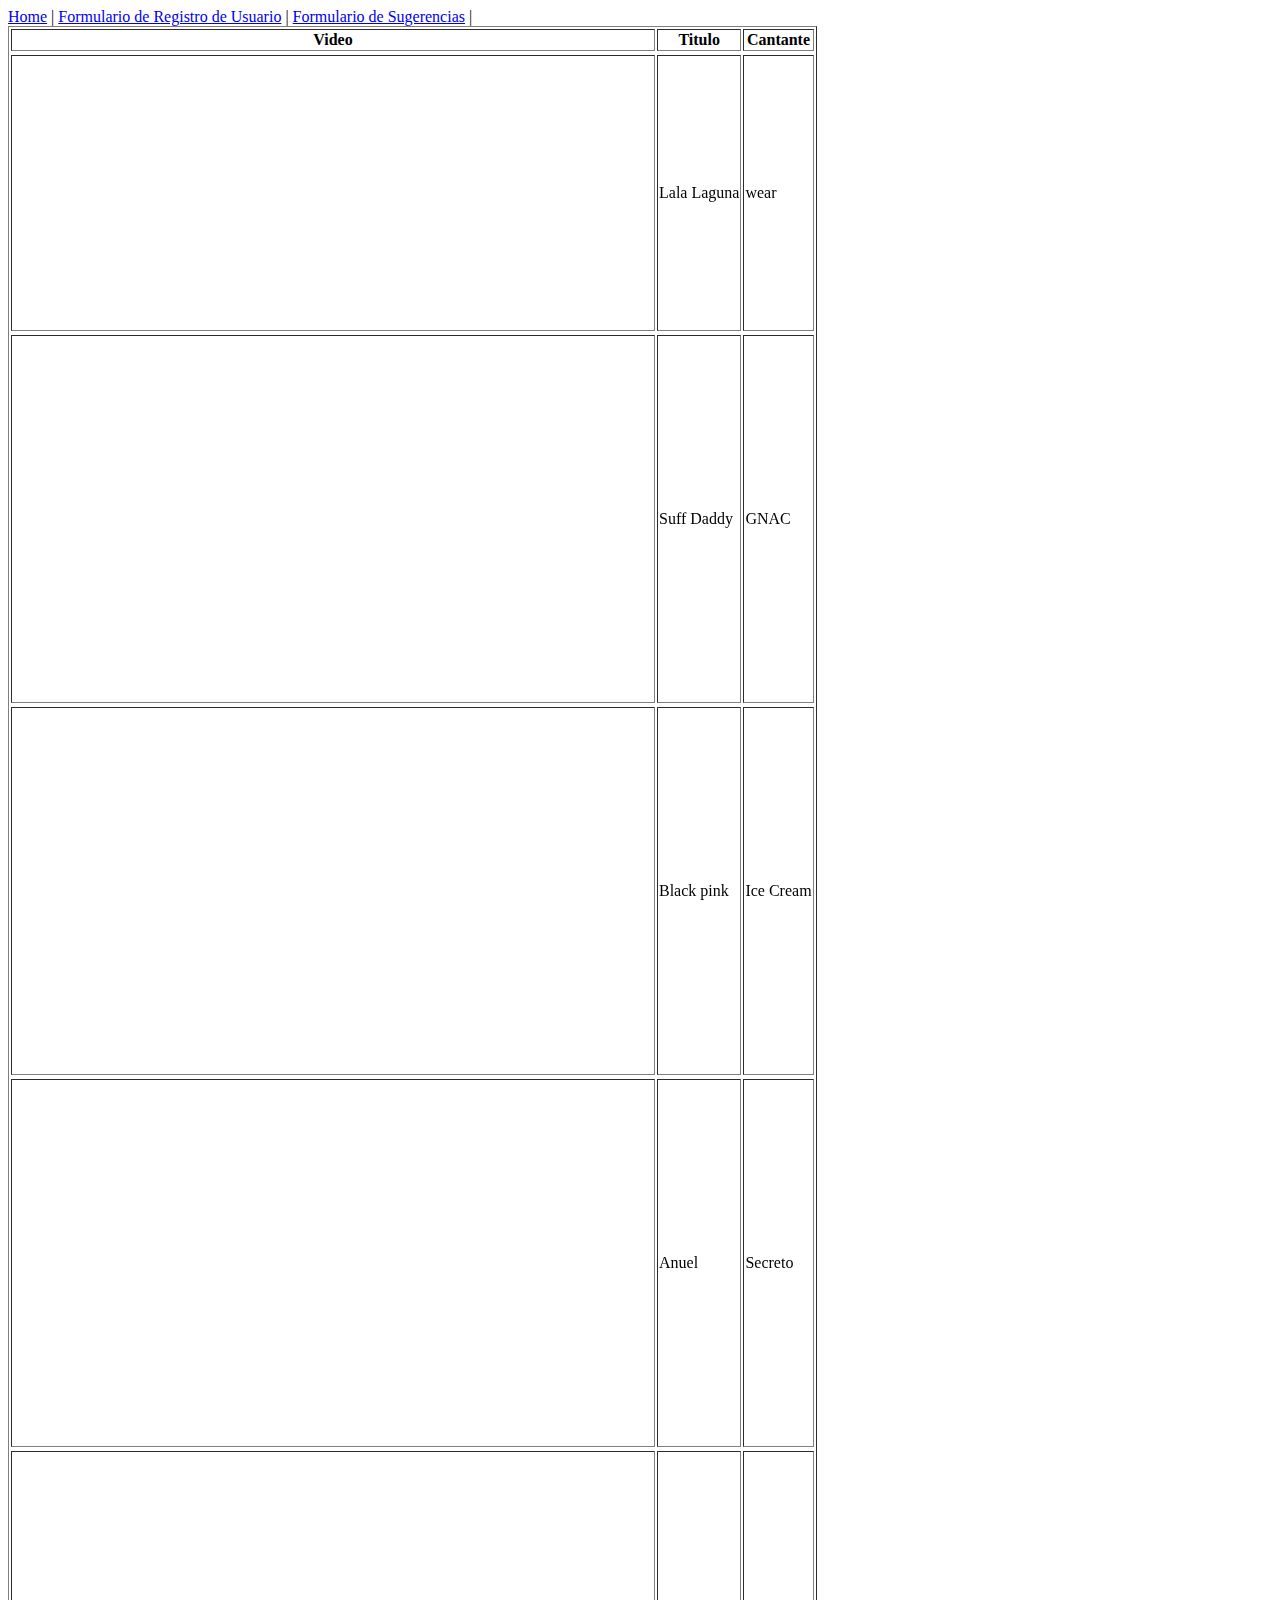
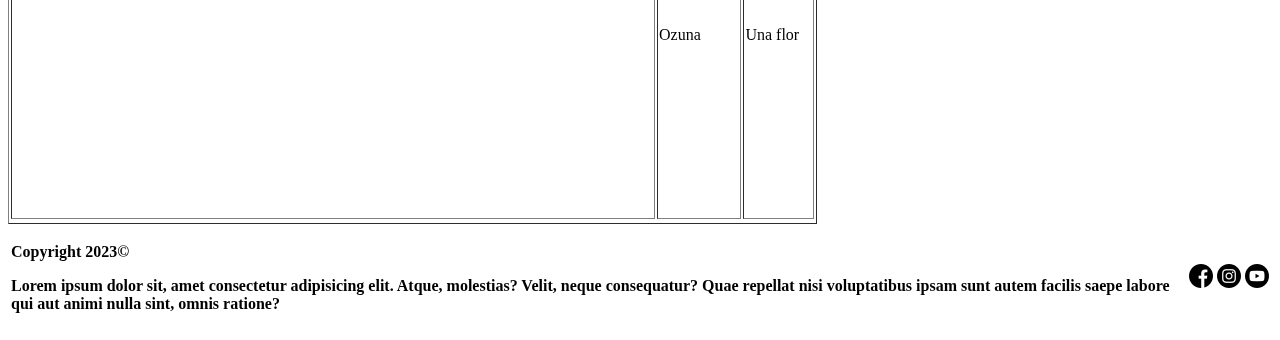
<file: Actividad/index.html>
<!DOCTYPE html>
<html lang="en">
<head>
    <meta charset="UTF-8">
    <meta http-equiv="X-UA-Compatible" content="IE=edge">
    <meta name="viewport" content="width=device-width, initial-scale=1.0">
    <title>Actividad</title>
    <link rel="icon" type="image/x-icon" href="/img/tiempo-de-trabajo.png">
</head>
<body>
    <nav>
        <a href="#index.html">Home</a> |
        <a href="/formularioRegistroUsuario.html">Formulario de Registro de Usuario</a> |
        <a href="FormularioSurgerencia.html">Formulario de Sugerencias</a> |
    </nav>
    <div>
        <table border="1">
            <tr>
                <th>Video</th>
                <th>Titulo</th>
                <th>Cantante</th>
            </tr>
            <tr></tr>
            <tr>
                <td>
                    <iframe src="https://player.vimeo.com/video/199470817?h=fdccb6b3d1&color=ffffff&title=0&byline=0&portrait=0" width="640" height="268" frameborder="0" allow="autoplay; fullscreen; picture-in-picture" allowfullscreen></iframe>
                </td>
                <td>Lala Laguna</td>
                <td>wear</td>
            </tr>
            <tr></tr>
            <tr>
                <td>
                    <iframe src="https://player.vimeo.com/video/19439347?h=af999128c1" width="640" height="360" frameborder="0" allow="autoplay; fullscreen; picture-in-picture" allowfullscreen></iframe>
                </td>
                <td>Suff Daddy</td>
                <td>GNAC</td>
            </tr>
            <tr></tr>
            <tr>
                <td><iframe src="https://player.vimeo.com/video/469195118?h=ff48628f26" width="640" height="360" frameborder="0" allow="autoplay; fullscreen; picture-in-picture" allowfullscreen></iframe>
                </td>
                <td>Black pink</td>
                <td>Ice Cream</td>
            </tr>
            <tr></tr>
            <tr>
                <td><iframe src="https://player.vimeo.com/video/312338429?h=2f7016f1c2" width="640" height="360" frameborder="0" allow="autoplay; fullscreen; picture-in-picture" allowfullscreen></iframe>
                </td>
                <td>Anuel</td>
                <td>Secreto</td>
            </tr>
            <tr></tr>
            <tr>
                <td>
                    <iframe src="https://player.vimeo.com/video/231951574?h=2374bd0190" width="640" height="360" frameborder="0" allow="autoplay; fullscreen; picture-in-picture" allowfullscreen></iframe>
                </td>
                <td>Ozuna</td>
                <td>Una flor</td>
            </tr>
            <tr></tr>
        </table>
    </div>
    <footer>
        <table style="width: 100%;">
            <tr>
                <th style="text-align: left;">
                    <p>Copyright 2023©</p>
                    <p>Lorem ipsum dolor sit, amet consectetur adipisicing elit. Atque, molestias? Velit, neque consequatur? Quae repellat nisi voluptatibus ipsam sunt autem facilis saepe labore qui aut animi nulla sint, omnis ratione?</p>
                </th>
                <th style="text-align: left;"><a href="https://es-la.facebook.com/" target="_blank"><img src="img/facebook.png" alt="facebook"></a>
                </th>
                <th style="text-align: left;"><a href="https://www.instagram.com/" target="_blank"><img src="img/instagram.png" alt="instagram"></a>
                </th>
                <th style="text-align: left;"><a href="https://www.youtube.com/" target="_blank"><img src="img/youtube.png" alt="youtube"></a>
                </th>
            </tr>
        </table>
    </footer>
</body>
</html>
</file>
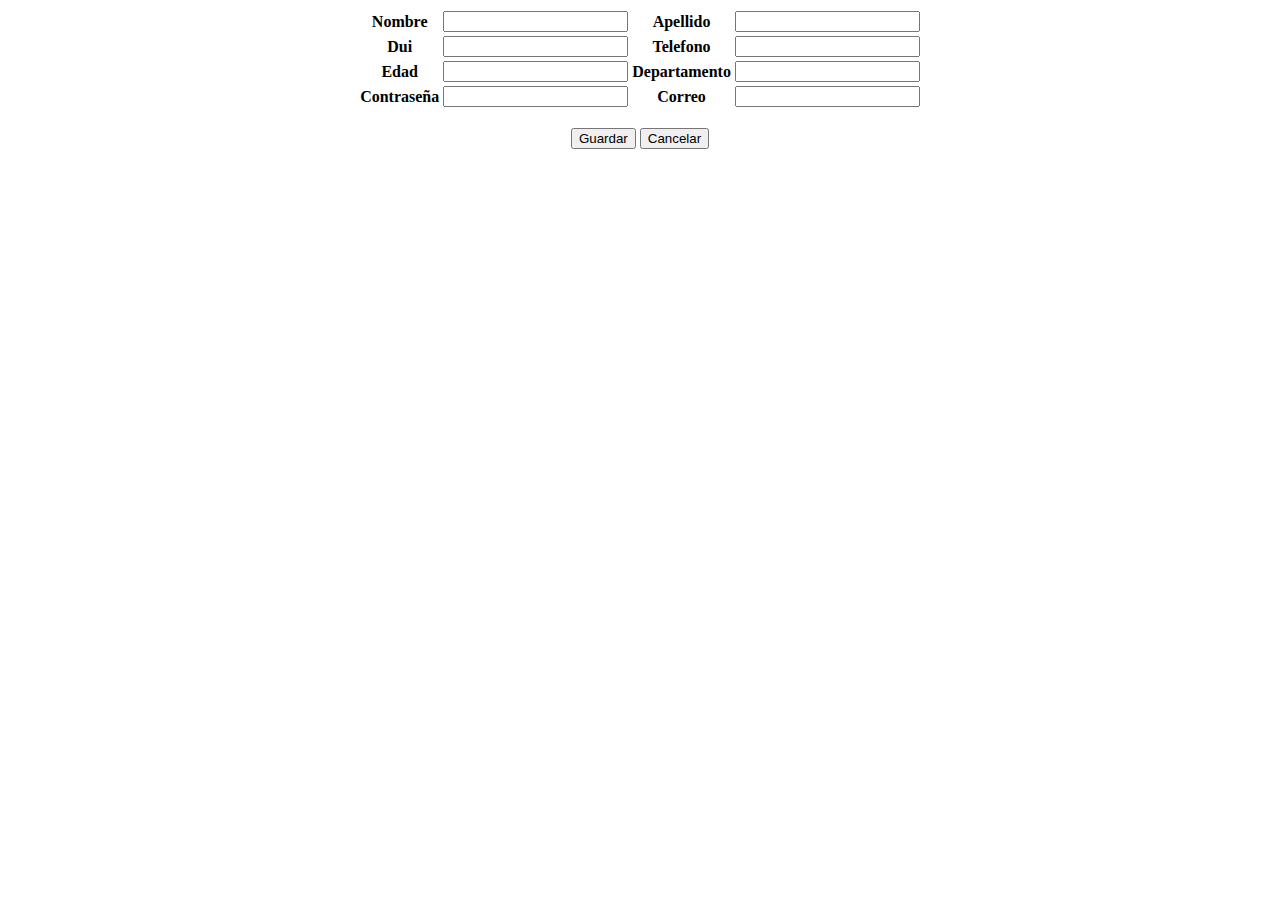
<file: Actividad/formularioRegistroUsuario.html>
<!DOCTYPE html>
<html lang="en">
<head>
    <meta charset="UTF-8">
    <meta name="viewport" content="width=device-width, initial-scale=1.0">
    <title>Registro</title>
</head>
<body>
    <div style="display: grid; place-items: center; ">


        <table>
            <tr>
                <th>
                    Nombre
                </th>
                <th>
                    <input type="text">
                </th>
                <th>
                    Apellido
                </th>
                <th>
                    <input type="text">
                </th>
            </tr>
            <tr>
                <th>
                    Dui
                </th>
                <th>
                    <input type="text">
                </th>
                <th>
                    Telefono
                </th>
                <th>
                    <input type="text">
                </th>
            </tr>
            <tr>
                <th>
                    Edad
                </th>
                <th>
                    <input type="text">
                </th>
                <th>
                    Departamento
                </th>
                <th>
                    <input type="text">
                </th>
            </tr>
            <tr>
                <th>
                    Contraseña
                </th>
                <th>
                    <input type="text">
                </th>
                <th>
                    Correo
                </th>
                <th>
                    <input type="text">
                </th>
            </tr>

        </table>
        <form action="">
            <br>
            <input type="submit" value="Guardar">

            <input type="submit" value="Cancelar">

        </form>
    </div>
</body>
</html>
</file>
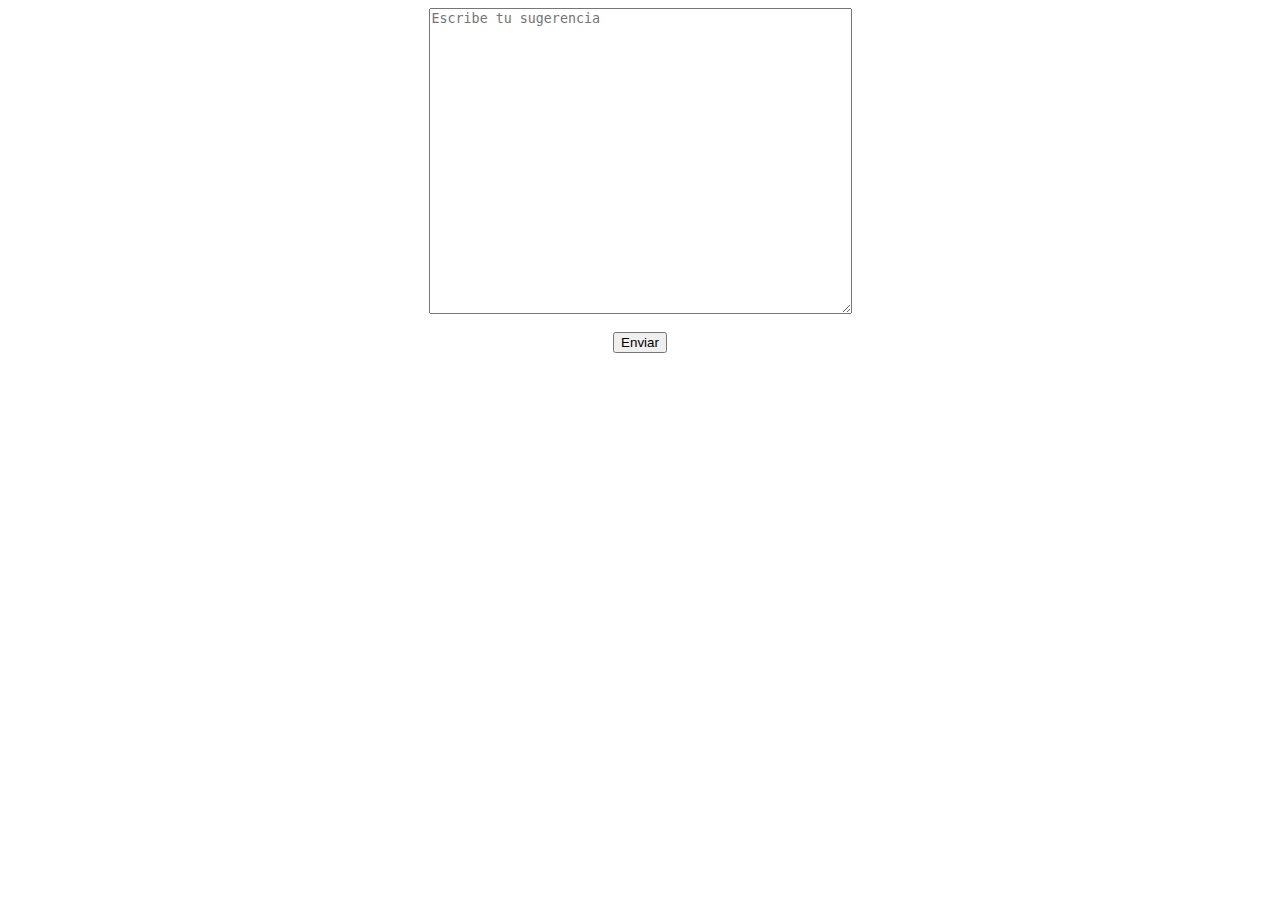
<file: Actividad/FormularioSurgerencia.html>
<!DOCTYPE html>
<html lang="en">
<head>
    <meta charset="UTF-8">
    <meta name="viewport" content="width=device-width, initial-scale=1.0">
    <title>Sugerencias</title>
</head>
<body>
    <div style="display: grid; place-items: center; ">

        <textarea placeholder="Escribe tu sugerencia" name="sugerencia" id="suge" cols="50" rows="20"></textarea>
        <br>
        <input type="submit" value="Enviar">
        </div>
</body>
</html>
</file>
